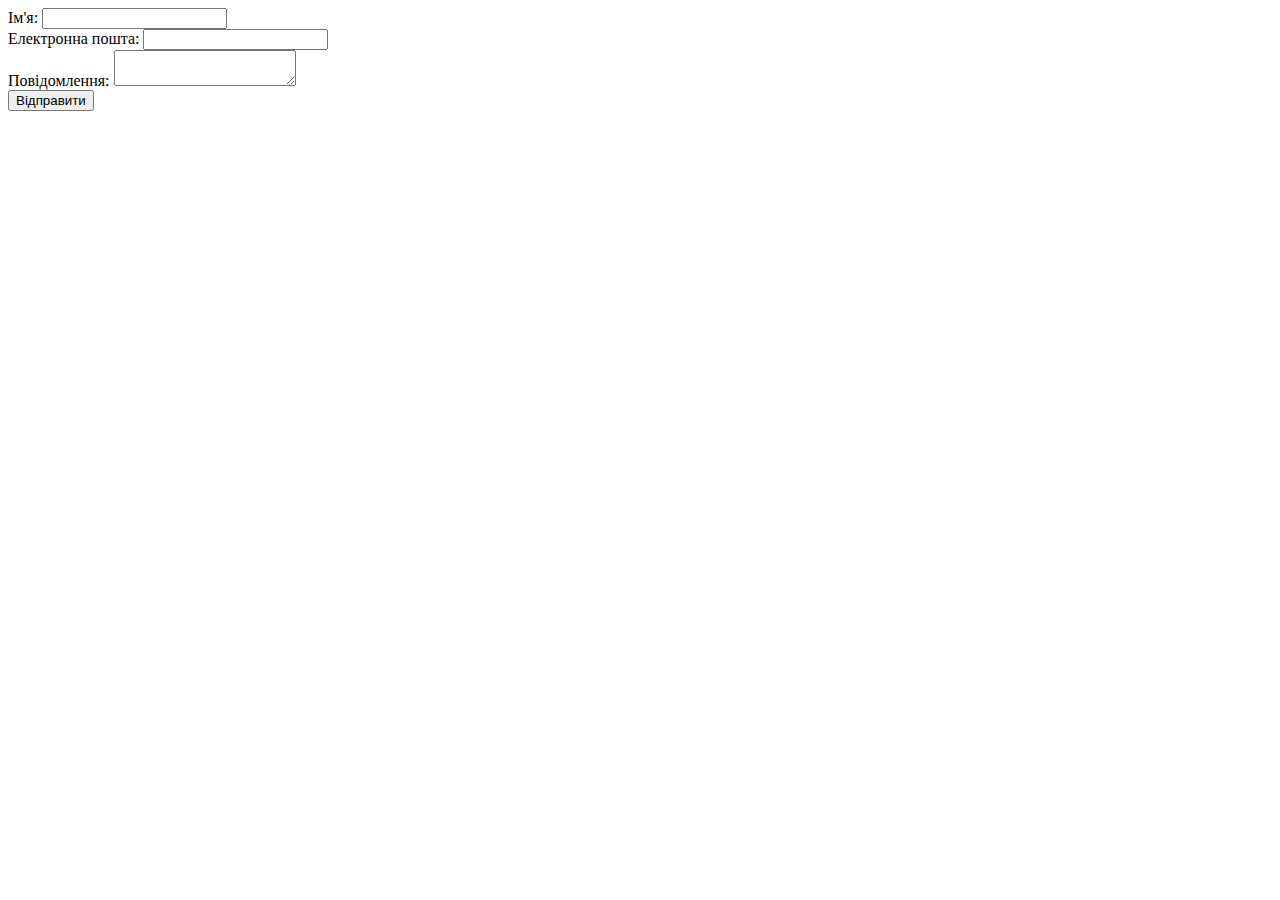
<file: zadv2.html>
<!DOCTYPE html>
<html lang="uk">
<head>
    <meta charset="UTF-8">
    <meta name="viewport" content="width=device-width, initial-scale=1.0">
    <title>Form Handling</title>
</head>
<body>
    <form id="myForm">
        <label for="name">Ім'я:</label>
        <input type="text" id="name" name="name" required><br>

        <label for="email">Електронна пошта:</label>
        <input type="email" id="email" name="email" required><br>

        <label for="message">Повідомлення:</label>
        <textarea id="message" name="message" required></textarea><br>

        <button type="submit">Відправити</button>
    </form>

    <script src="form-handler.js"></script>
</body>
</html>
</file>
